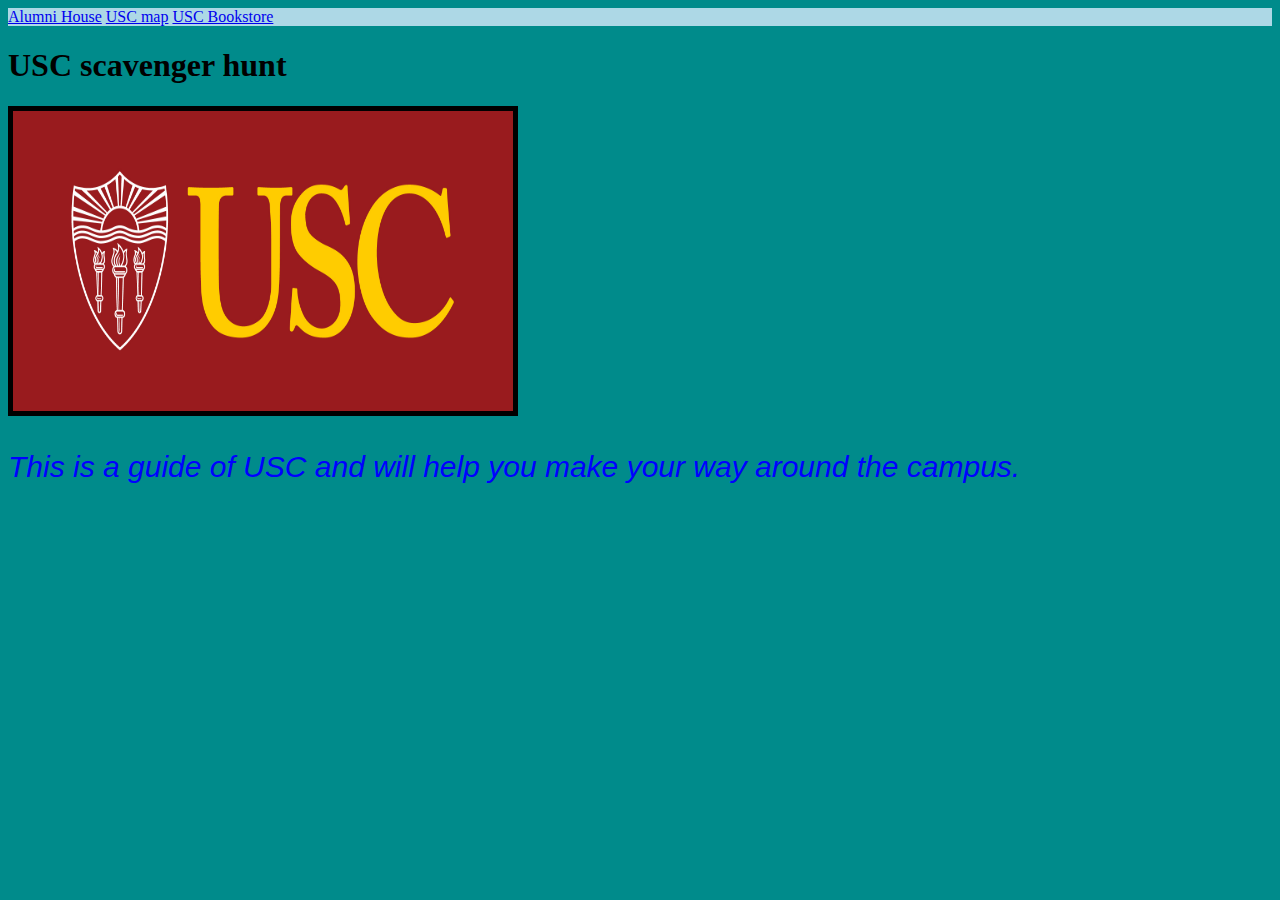
<file: scavenger hunt/index.html>
<!DOCTYPE html>
<html lang="en">

<head>
    <meta charset="UTF-8">
    <meta name="viewport" content="width=device-width, initial-scale=1.0">
    <meta http-equiv="X-UA-Compatible" content="ie=edge">
    <title>Scavenger Hunt</title>
    <link rel="stylesheet" type="text/css" href="./CSS/style.css">
</head>

<body>
    <div class="topnav">
        <a href="./pages/alumni.html">Alumni House</a>
        <a href="./pages/map.html">USC map</a>
        <a href="./pages/bookstore.html">USC Bookstore</a>
    </div>
    <h1>USC scavenger hunt</h1>
    <img src="./assets/USC.png" alt="USC">
    <p>This is a guide of USC and will help you make your way around the campus.</p>
</body>

</html>
</file>
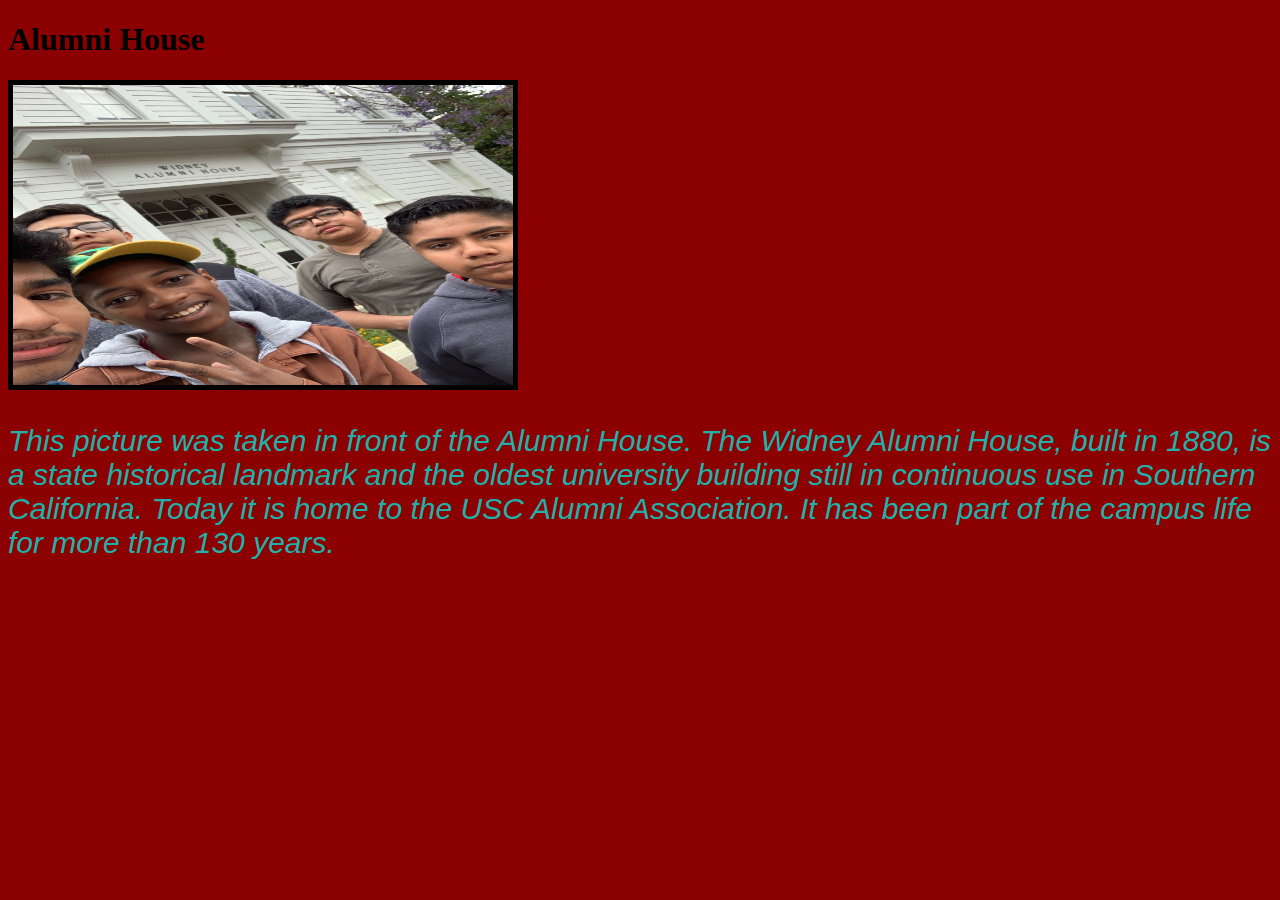
<file: scavenger hunt/pages/alumni.html>
<!DOCTYPE html>
<html lang="en">

<head>
    <meta charset="UTF-8">
    <meta name="viewport" content="width=device-width, initial-scale=1.0">
    <meta http-equiv="X-UA-Compatible" content="ie=edge">
    <title>USC Alumni House</title>
    <link rel="stylesheet" type="text/css" href="../CSS/img.css">
</head>

<body>
    <h1>Alumni House</h1>
    <img src="../assets/pic1.jpg" alt="Alumni House">
    <p> This picture was taken in front of the Alumni House. The Widney Alumni House, built in 1880, is a state
        historical landmark and the oldest university building still in continuous use in Southern California. Today it
        is home to the USC Alumni Association. It has been part of the campus life for more than 130 years.

    </p>
</body>

</html>
</file>
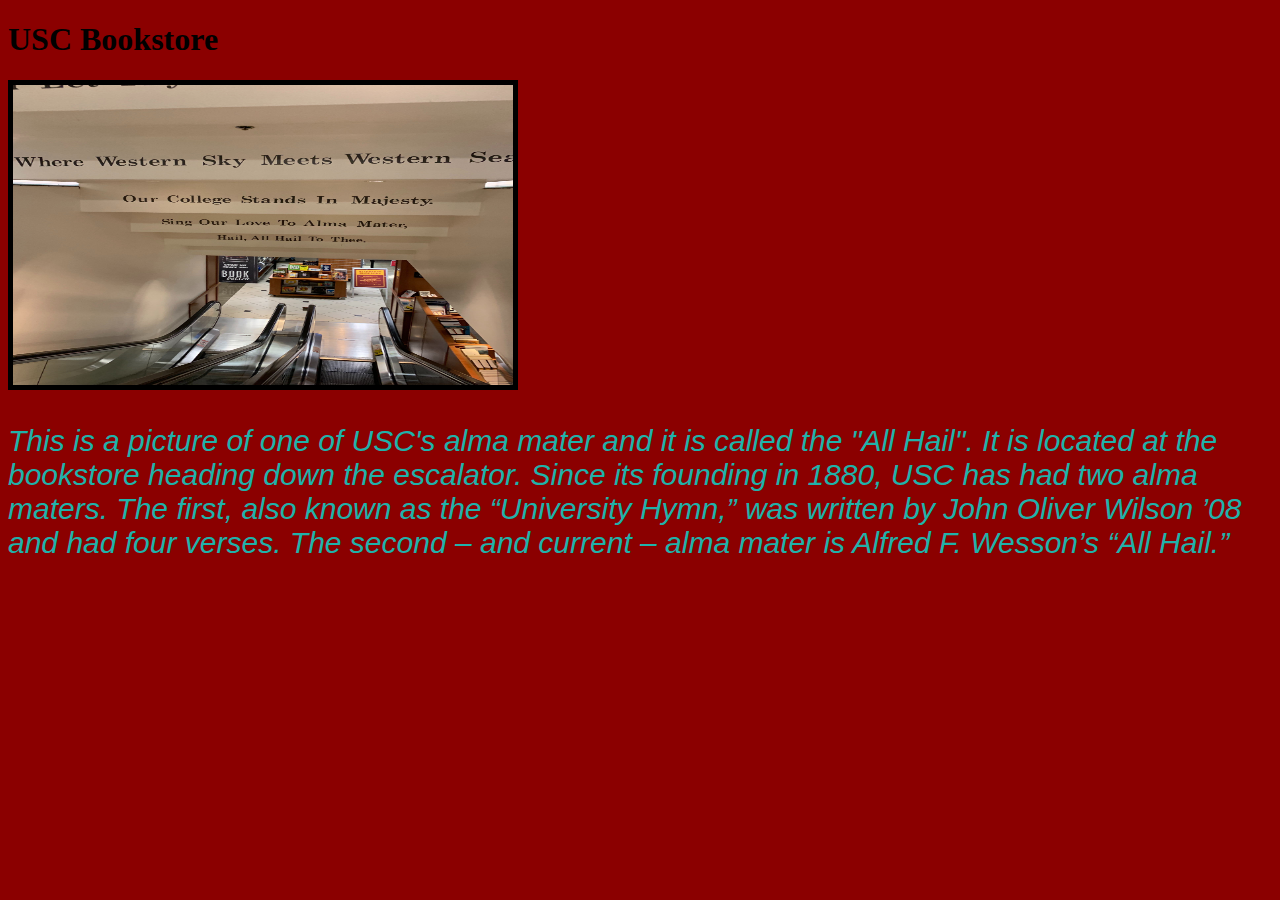
<file: scavenger hunt/pages/bookstore.html>
<!DOCTYPE html>
<html lang="en">

<head>
    <meta charset="UTF-8">
    <meta name="viewport" content="width=device-width, initial-scale=1.0">
    <meta http-equiv="X-UA-Compatible" content="ie=edge">
    <title>USC Bookstore</title>
    <link rel="stylesheet" type="text/css" href="../CSS/img.css">
</head>

<body>
    <h1>USC Bookstore</h1>
    <img src="../assets/pic3.jpg" alt="">
    <p>This is a picture of one of USC's alma mater and it is called the "All Hail". It is located at the bookstore heading down the escalator. Since its
        founding in 1880, USC has had two alma maters. The first, also known as the “University Hymn,” was written by
        John Oliver Wilson ’08 and had four verses. The second – and current – alma mater is Alfred F. Wesson’s “All
        Hail.”

    </p>
</body>

</html>
</file>
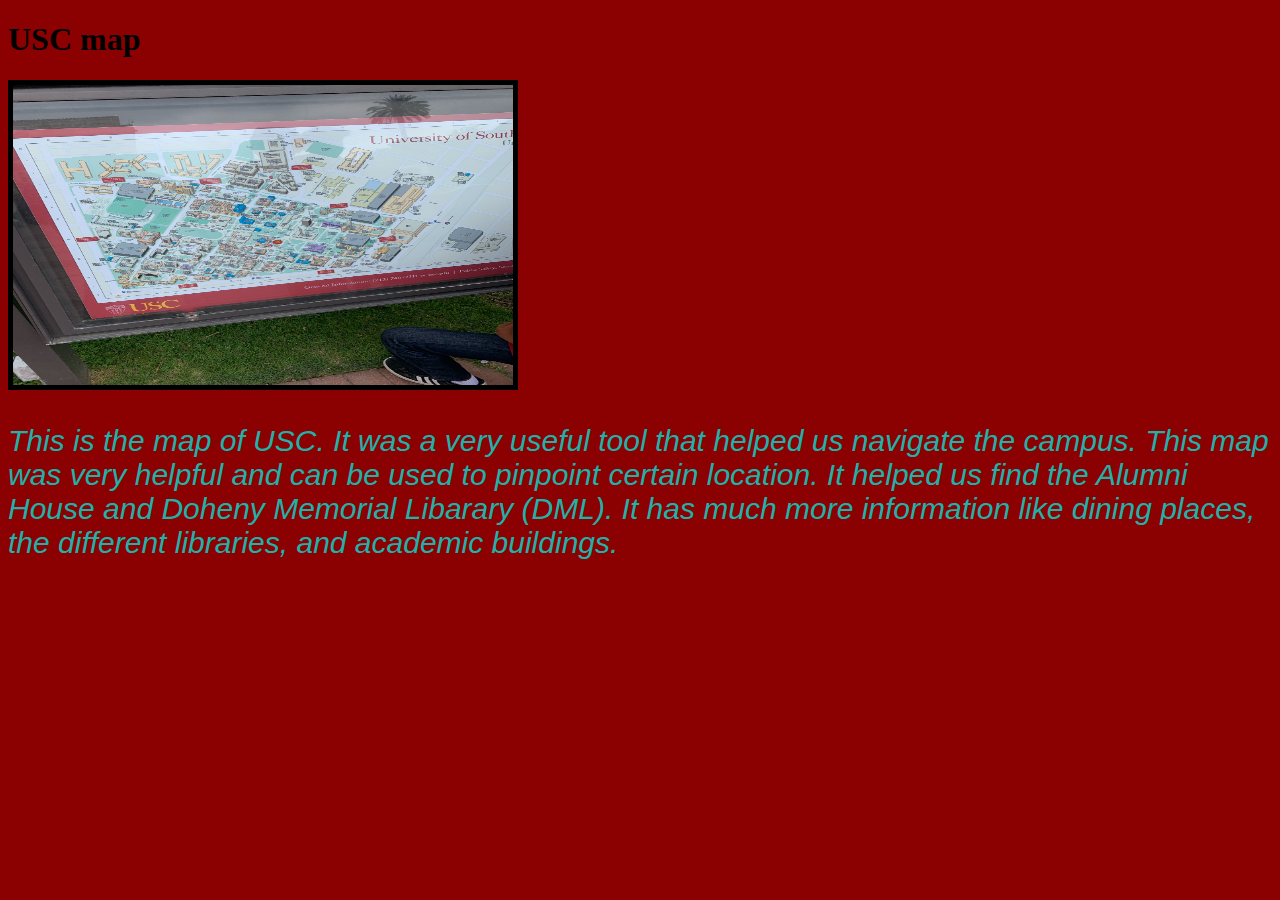
<file: scavenger hunt/pages/map.html>
<!DOCTYPE html>
<html lang="en">

<head>
    <meta charset="UTF-8">
    <meta name="viewport" content="width=device-width, initial-scale=1.0">
    <meta http-equiv="X-UA-Compatible" content="ie=edge">
    <title>USC map</title>
    <link rel="stylesheet" type="text/css" href="../CSS/img.css">
</head>

<body>
    <h1>USC map</h1>
    <img src="../assets/pic2.jpg" alt="">
    <p>This is the map of USC. It was a very useful tool that helped us navigate the campus. This map was very helpful
        and can be used to pinpoint certain location. It helped us find the Alumni House and Doheny Memorial Libarary
        (DML). It has much more information like dining places, the different libraries, and academic buildings.</p>
</body>

</html>
</file>
<file: scavenger hunt/CSS/style.css>
div.topnav {
    background-color: lightblue
}
p {
    color: blue;
    font-family: Arial, Helvetica, sans-serif;
    font-size: 30px;
    font-style: italic;
}
body {
    background-color: darkcyan;
}
img {
    height: 300px;
    width: 500px;
    border: 5px solid;
}
</file>
<file: scavenger hunt/CSS/img.css>
img {
    height: 300px;
    width: 500px;
    border: 5px solid;
    border-color: black;
}
body {
    background-color: darkred;
}
p {
    color: lightseagreen;
    font-size: 30px;
    font-family: Arial, Helvetica, sans-serif;
    font-style: italic;
}
</file>
